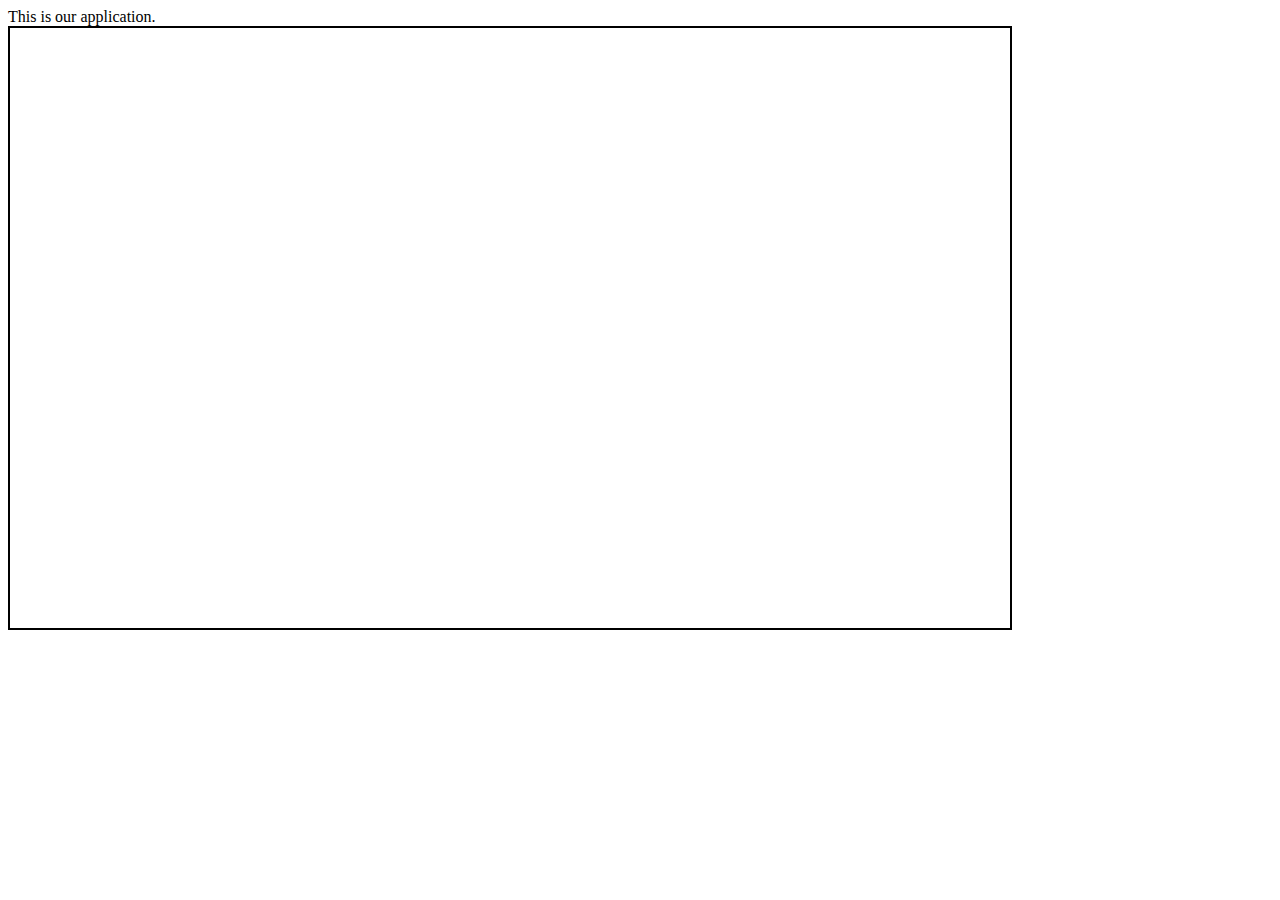
<file: templates/patching/index.html>
<!DOCTYPE html>
<html lang="en" dir="ltr">
  <head>
    <meta charset="utf-8">
    <title>vSmooth</title>
  </head>
  <body>
      This is our application.
      <div class="container" style="width:1000px;height:600px;border: 2px solid black;">
     <?php
     include('scripts/patching/testexec.php'');
     ?>
      </div>
  </body>
</html>
</file>
